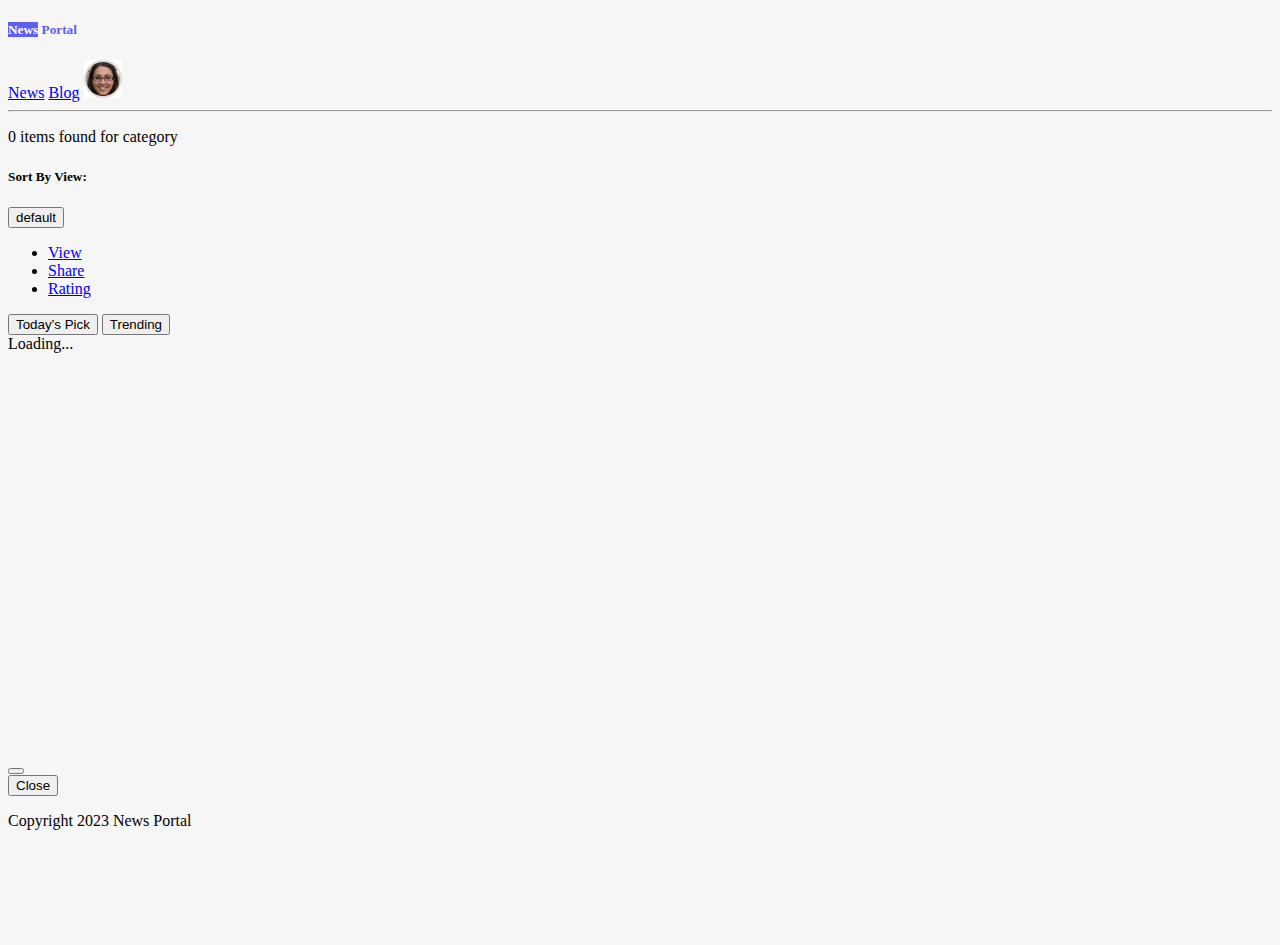
<file: index.html>
<!doctype html>
<html lang="en">

<head>
    <meta charset="utf-8">
    <meta name="viewport" content="width=device-width, initial-scale=1">
    <title>News Portal</title>
    <link href="https://cdn.jsdelivr.net/npm/bootstrap@5.3.2/dist/css/bootstrap.min.css" rel="stylesheet"
        integrity="sha384-T3c6CoIi6uLrA9TneNEoa7RxnatzjcDSCmG1MXxSR1GAsXEV/Dwwykc2MPK8M2HN" crossorigin="anonymous">
    <link rel="stylesheet" href="css/style.css">
</head>

<body class="mx-5">
    <header class="mt-4 mx-md-5">
        <!-- Navbar -->
        <nav class="d-block d-md-flex justify-content-between mx-3">
            <div>
                <h5><span class="nav-news px-2 py-1 me-1 rounded">News</span> <span
                        style="color: #5D5FEF;">Portal</span>
                </h5>
            </div>
            <div class="fs-5 text-end">
                <a class="link-info link-offset-4 px-3 link-underline-opacity-25 link-underline-opacity-100-hover"
                    href="index.html">News</a>
                <a class="link-offset-2 link-underline link-underline-opacity-0 text-black" href="blog.html">Blog</a>
                <img src="images/Avatar.jpg" alt="" class="ms-3">
            </div>
        </nav>
        <hr>
        <!-- category -->
        <section class="mt-4">
            <div class="container text-center">
                <div id="nav-category" class="row row-cols-8">
                    <div>

                    </div>
                </div>
            </div>
        </section>
    </header>
    <main class="mt-3 mx-md-5">
        <!-- length -->
        <section class="bg-white pt-2 pb-1 px-3 rounded">
            <p class="fw-semibold fs-5"><span id="len-category">0</span> items found for category <span
                    id="name-category"></span></p>
        </section>
        <!-- sort -->
        <section class="d-block d-md-flex justify-content-between mx-md-3 mt-4">
            <div class="d-flex">
                <h5 class="fw-semibold me-3">Sort By View:</h5>
                <div class="dropdown">
                    <button class="btn btn-outline-secondary dropdown-toggle" type="button" data-bs-toggle="dropdown"
                        aria-expanded="false">
                        default
                    </button>
                    <ul class="dropdown-menu">
                        <li><a class="dropdown-item" href="#">View</a></li>
                        <li><a class="dropdown-item" href="#">Share</a></li>
                        <li><a class="dropdown-item" href="#">Rating</a></li>
                    </ul>
                </div>
            </div>
            <div class="d-grid gap-2 d-md-block d-flex">
                <button class="btn btn-primary me-3" type="button">Today’s Pick</button>
                <button class="btn btn-outline-primary" type="button">Trending</button>
            </div>
        </section>
        <!-- display -->
        <section class="mt-4 mx-md-5">
            <div id="news-container">

            </div>
        </section>
        <!-- loder -->
        <section id="loader" class="d-none">
            <div style="height: 400px;" class="d-flex justify-content-center align-items-center">
                <div class="spinner-border  text-success" role="status">
                    <span class="visually-hidden">Loading...</span>
                </div>
            </div>
        </section>
        <!-- Modal -->
        <section>
            <div class="modal fade" id="catDetailModal" tabindex="-1" aria-labelledby="catDetailModalLabel"
                aria-hidden="true">
                <div class="modal-dialog">
                    <div class="modal-content">
                        <div class="modal-header">
                            <h5 class="modal-title" id="catDetailModalLabel"></h5>
                            <button type="button" class="btn-close" data-bs-dismiss="modal" aria-label="Close"></button>
                        </div>
                        <div id="cat-details" class="modal-body">

                        </div>
                        <div class="modal-footer">
                            <button type="button" class="btn btn-secondary" data-bs-dismiss="modal">Close</button>
                        </div>
                    </div>
                </div>
            </div>
        </section>
    </main>
    <footer class="bg-white mt-4 foot">
        <p class="text-center mt-5 pt-5">Copyright 2023 News Portal</p>
    </footer>
    <script src="https://cdn.jsdelivr.net/npm/bootstrap@5.3.2/dist/js/bootstrap.bundle.min.js"
        integrity="sha384-C6RzsynM9kWDrMNeT87bh95OGNyZPhcTNXj1NW7RuBCsyN/o0jlpcV8Qyq46cDfL"
        crossorigin="anonymous"></script>
    <script src="js/app.js"></script>
</body>


</html>
</file>
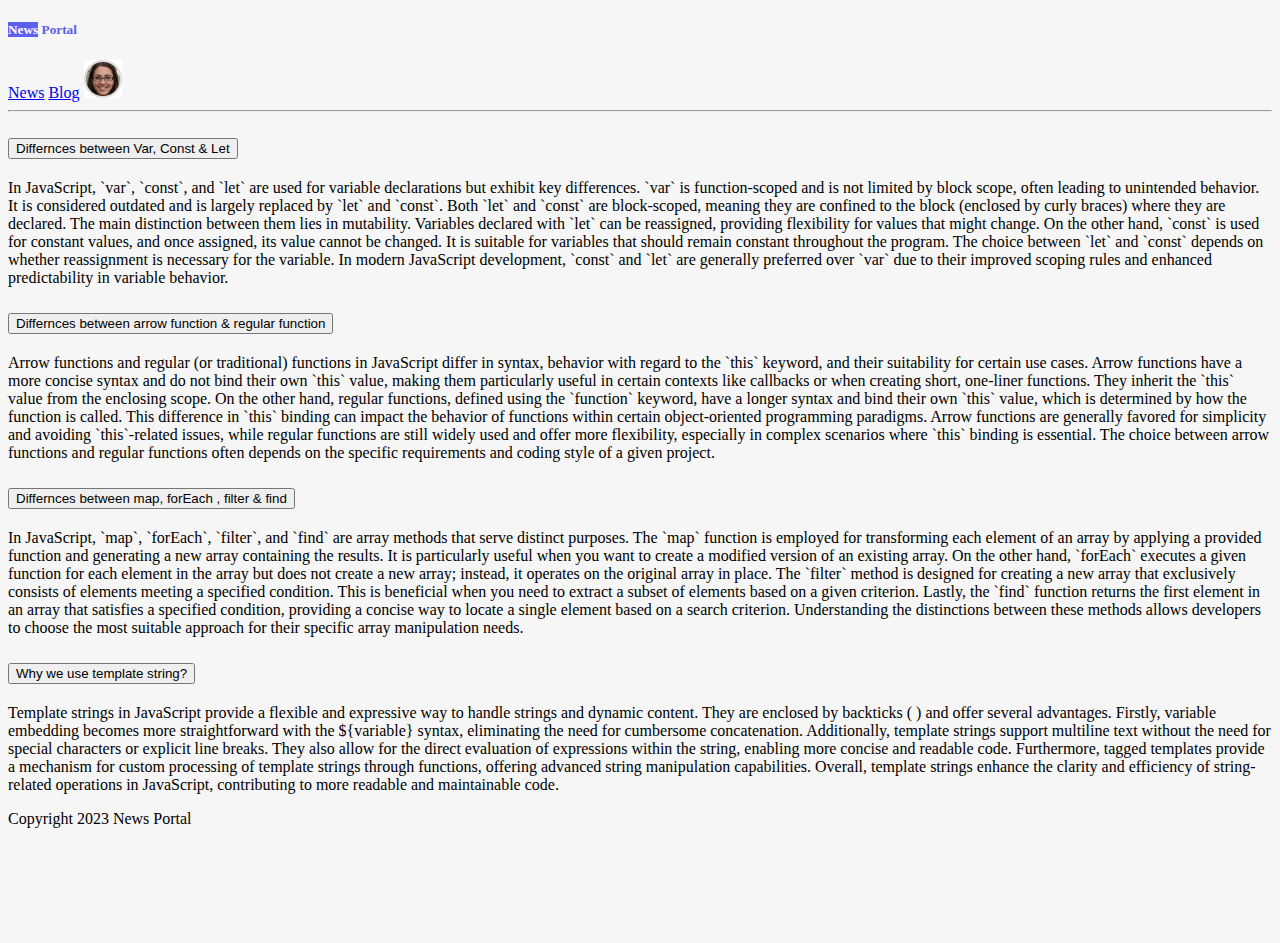
<file: blog.html>
<!doctype html>
<html lang="en">

<head>
    <meta charset="utf-8">
    <meta name="viewport" content="width=device-width, initial-scale=1">
    <title>News Portal</title>
    <link href="https://cdn.jsdelivr.net/npm/bootstrap@5.3.2/dist/css/bootstrap.min.css" rel="stylesheet"
        integrity="sha384-T3c6CoIi6uLrA9TneNEoa7RxnatzjcDSCmG1MXxSR1GAsXEV/Dwwykc2MPK8M2HN" crossorigin="anonymous">
    <link rel="stylesheet" href="css/style.css">
</head>

<body class="mx-5">
    <header class="mt-4 mx-md-5 fw-semibold">
        <nav class="d-flex justify-content-between mx-3">
            <div>
                <h5><span class="nav-news px-2 py-1 me-1 rounded">News</span> <span
                        style="color: #5D5FEF;">Portal</span>
                </h5>
            </div>
            <div class="fs-5">
                <a class="link-offset-2 link-underline link-underline-opacity-0 text-black" href="index.html">News</a>
                <a class="link-info link-offset-4 ps-3 link-underline-opacity-25 link-underline-opacity-100-hover"
                    href="blog.html">Blog</a>
                <img src="images/Avatar.jpg" alt="" class="ms-3">

            </div>
        </nav>
        <hr>
    </header>
    <main>
        <div class="accordion m-md-5" id="accordionExample">
            <div class="accordion-item">
                <h2 class="accordion-header fw-bold">
                    <button class="accordion-button" type="button" data-bs-toggle="collapse"
                        data-bs-target="#collapseOne" aria-expanded="true" aria-controls="collapseOne">
                        Differnces between Var, Const & Let
                    </button>
                </h2>
                <div id="collapseOne" class="accordion-collapse collapse show" data-bs-parent="#accordionExample">
                    <div class="accordion-body">
                        In JavaScript, `var`, `const`, and `let` are used for variable declarations but exhibit key
                        differences. `var` is function-scoped and is not limited by block scope, often leading to
                        unintended behavior. It is considered outdated and is largely replaced by `let` and `const`.
                        Both `let` and `const` are block-scoped, meaning they are confined to the block (enclosed by
                        curly braces) where they are declared. The main distinction between them lies in mutability.
                        Variables declared with `let` can be reassigned, providing flexibility for values that might
                        change. On the other hand, `const` is used for constant values, and once assigned, its value
                        cannot be changed. It is suitable for variables that should remain constant throughout the
                        program. The choice between `let` and `const` depends on whether reassignment is necessary for
                        the variable. In modern JavaScript development, `const` and `let` are generally preferred over
                        `var` due to their improved scoping rules and enhanced predictability in variable behavior.
                    </div>
                </div>
            </div>
            <div class="accordion-item">
                <h2 class="accordion-header">
                    <button class="accordion-button collapsed" type="button" data-bs-toggle="collapse"
                        data-bs-target="#collapseTwo" aria-expanded="false" aria-controls="collapseTwo">
                        Differnces between arrow function & regular function
                    </button>
                </h2>
                <div id="collapseTwo" class="accordion-collapse collapse" data-bs-parent="#accordionExample">
                    <div class="accordion-body">
                        Arrow functions and regular (or traditional) functions in JavaScript differ in syntax, behavior
                        with regard to the `this` keyword, and their suitability for certain use cases. Arrow functions
                        have a more concise syntax and do not bind their own `this` value, making them particularly
                        useful in certain contexts like callbacks or when creating short, one-liner functions. They
                        inherit the `this` value from the enclosing scope. On the other hand, regular functions, defined
                        using the `function` keyword, have a longer syntax and bind their own `this` value, which is
                        determined by how the function is called. This difference in `this` binding can impact the
                        behavior of functions within certain object-oriented programming paradigms. Arrow functions are
                        generally favored for simplicity and avoiding `this`-related issues, while regular functions are
                        still widely used and offer more flexibility, especially in complex scenarios where `this`
                        binding is essential. The choice between arrow functions and regular functions often depends on
                        the specific requirements and coding style of a given project.
                    </div>
                </div>
            </div>
            <div class="accordion-item">
                <h2 class="accordion-header">
                    <button class="accordion-button collapsed" type="button" data-bs-toggle="collapse"
                        data-bs-target="#collapseThree" aria-expanded="false" aria-controls="collapseThree">
                        Differnces between map, forEach , filter & find
                    </button>
                </h2>
                <div id="collapseThree" class="accordion-collapse collapse" data-bs-parent="#accordionExample">
                    <div class="accordion-body">
                        In JavaScript, `map`, `forEach`, `filter`, and `find` are array methods that serve
                        distinct purposes. The `map` function is employed for transforming each element of an array
                        by applying a provided function and generating a new array containing the results. It is
                        particularly useful when you want to create a modified version of an existing array. On the
                        other hand, `forEach` executes a given function for each element in the array but does not
                        create a new array; instead, it operates on the original array in place. The `filter` method
                        is designed for creating a new array that exclusively consists of elements meeting a
                        specified condition. This is beneficial when you need to extract a subset of elements based
                        on a given criterion. Lastly, the `find` function returns the first element in an array that
                        satisfies a specified condition, providing a concise way to locate a single element based on
                        a search criterion. Understanding the distinctions between these methods allows developers
                        to choose the most suitable approach for their specific array manipulation needs.
                    </div>
                </div>
            </div>
            <div class="accordion-item">
                <h2 class="accordion-header">
                    <button class="accordion-button collapsed" type="button" data-bs-toggle="collapse"
                        data-bs-target="#collapsefour" aria-expanded="false" aria-controls="collapsefour">
                        Why we use template string?
                    </button>
                </h2>
                <div id="collapsefour" class="accordion-collapse collapse" data-bs-parent="#accordionExample">
                    <div class="accordion-body">
                        Template strings in JavaScript provide a flexible and expressive way to handle strings
                        and dynamic content. They are enclosed by backticks ( ) and offer several advantages.
                        Firstly, variable embedding becomes more straightforward with the ${variable} syntax,
                        eliminating the need for cumbersome concatenation. Additionally, template strings support
                        multiline text without the need for special characters or explicit line breaks. They also
                        allow for the direct evaluation of expressions within the string, enabling more concise and
                        readable code. Furthermore, tagged templates provide a mechanism for custom processing of
                        template strings through functions, offering advanced string manipulation capabilities.
                        Overall, template strings enhance the clarity and efficiency of string-related operations in
                        JavaScript, contributing to more readable and maintainable code.
                    </div>
                </div>
            </div>
        </div>
    </main>
    <footer class="bg-white mt-4 foot">
        <p class="text-center mt-5 pt-5">Copyright 2023 News Portal</p>
    </footer>
    <script src="https://cdn.jsdelivr.net/npm/bootstrap@5.3.2/dist/js/bootstrap.bundle.min.js"
        integrity="sha384-C6RzsynM9kWDrMNeT87bh95OGNyZPhcTNXj1NW7RuBCsyN/o0jlpcV8Qyq46cDfL"
        crossorigin="anonymous"></script>
    <script src="js/app.js"></script>
</body>

</html>
</file>
<file: css/style.css>
body {
    background-color: #F6F6F6;

}

.nav-news {
    background-color: #5D5FEF;
    color: white;
}

.author-img {
    width: 40px;
    height: 40px;
}

.foot {
    height: 125px;
}

.new {
    border: 1px solid #a8a9d8;
}
</file>
